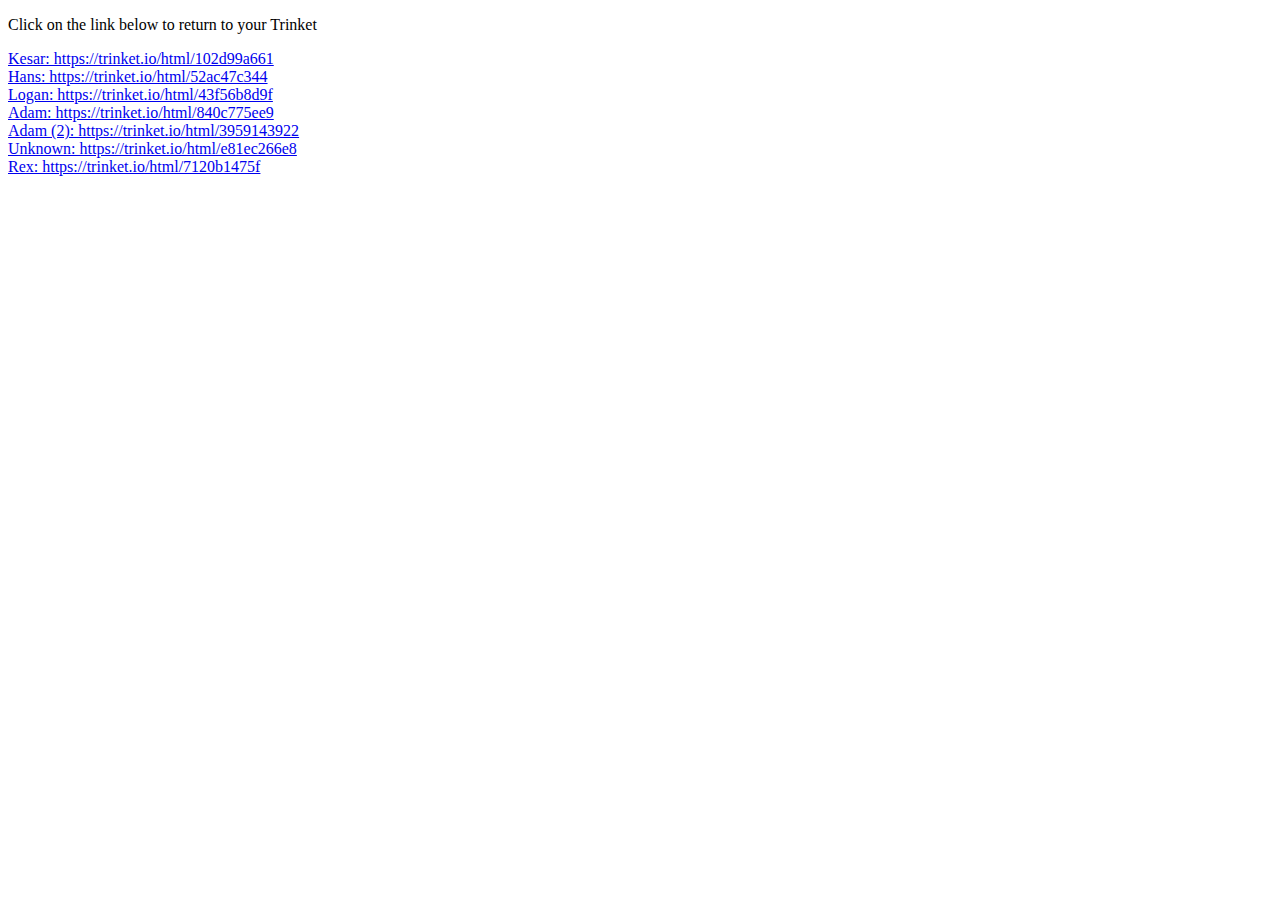
<file: html/index.html>
<!DOCTYPE html>
<html>
  <head>
    <title>HTML Projects</title>
  </head>
  <body>
    <p>Click on the link below to return to your Trinket</p>    
    <a href="https://trinket.io/html/102d99a661">Kesar: https://trinket.io/html/102d99a661</a><br/>
    <a href="https://trinket.io/html/52ac47c344">Hans: https://trinket.io/html/52ac47c344</a><br/>
    <a href="https://trinket.io/html/43f56b8d9f">Logan: https://trinket.io/html/43f56b8d9f</a><br/>
    <a href="https://trinket.io/html/840c775ee9">Adam: https://trinket.io/html/840c775ee9</a><br/>
    <a href="https://trinket.io/html/3959143922">Adam (2): https://trinket.io/html/3959143922</a><br/>
    <a href="https://trinket.io/html/e81ec266e8">Unknown: https://trinket.io/html/e81ec266e8</a><br/>
    <a href="https://trinket.io/html/7120b1475f">Rex: https://trinket.io/html/7120b1475f</a><br/>
  </body>
</html>
</file>
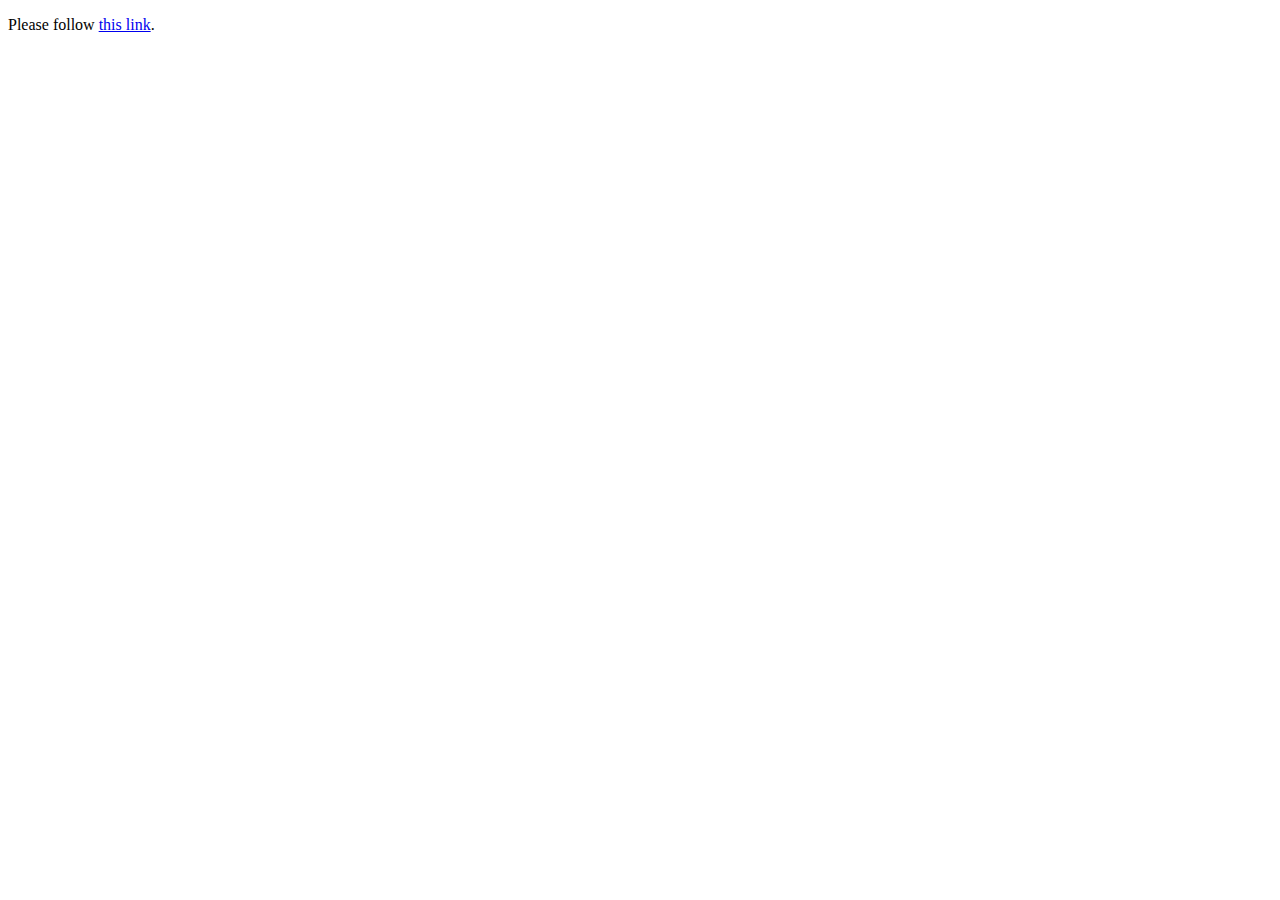
<file: java/index.html>
<!DOCTYPE html>
<html>
  <head>
    <meta http-equiv="refresh" content="1; url='https://trinket.io/java/6ec490e280'" />
  </head>
  <body>
    <p>Please follow <a href="https://trinket.io/java/6ec490e280">this link</a>.</p>
  </body>
</html>
</file>
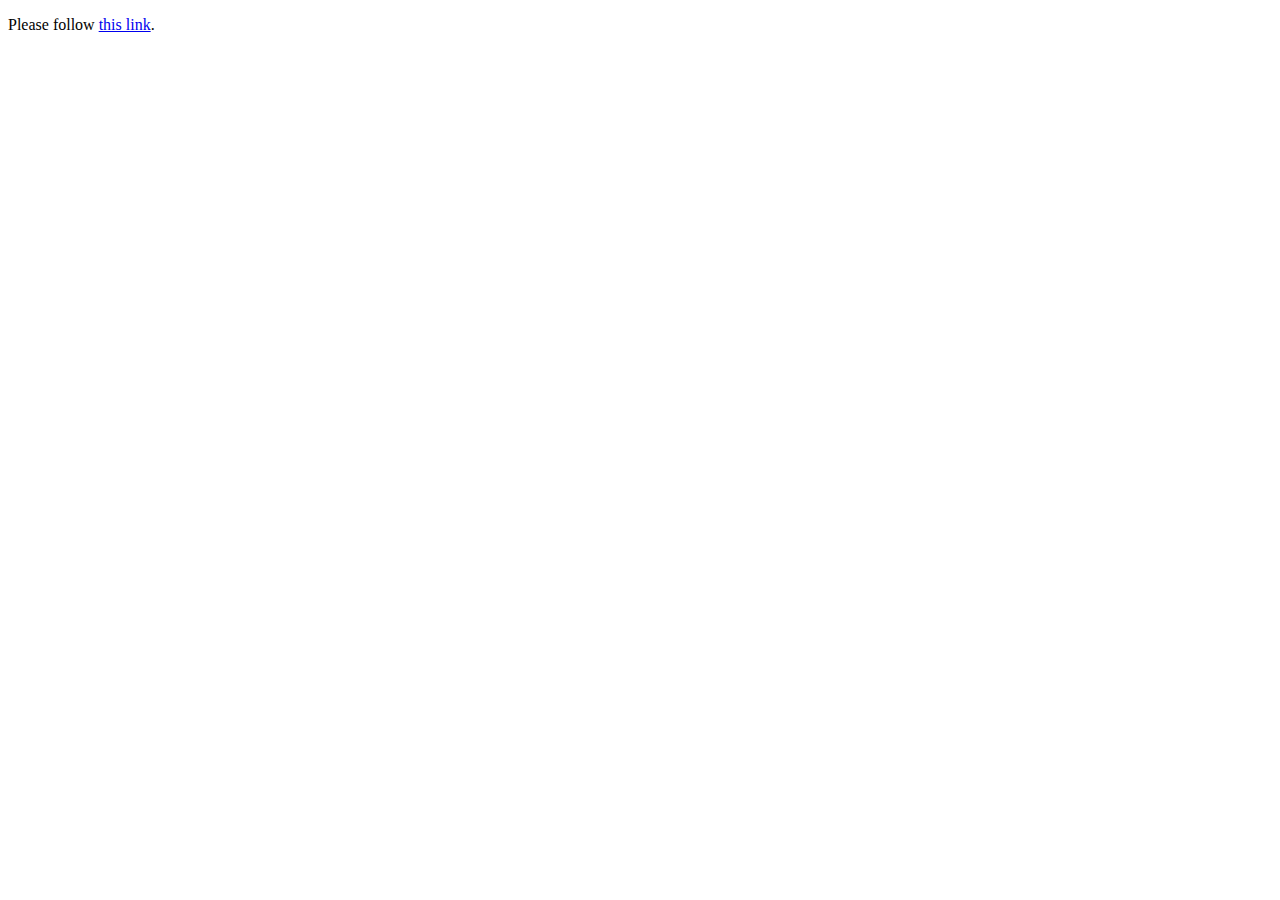
<file: meme/index.html>
<!DOCTYPE html>
<html>
  <head>
    <meta http-equiv="refresh" content="1; url='https://trinket.io/html/c901198405'" />
  </head>
  <body>
    <p>Please follow <a href="https://trinket.io/html/c901198405">this link</a>.</p>
  </body>
</html>
</file>
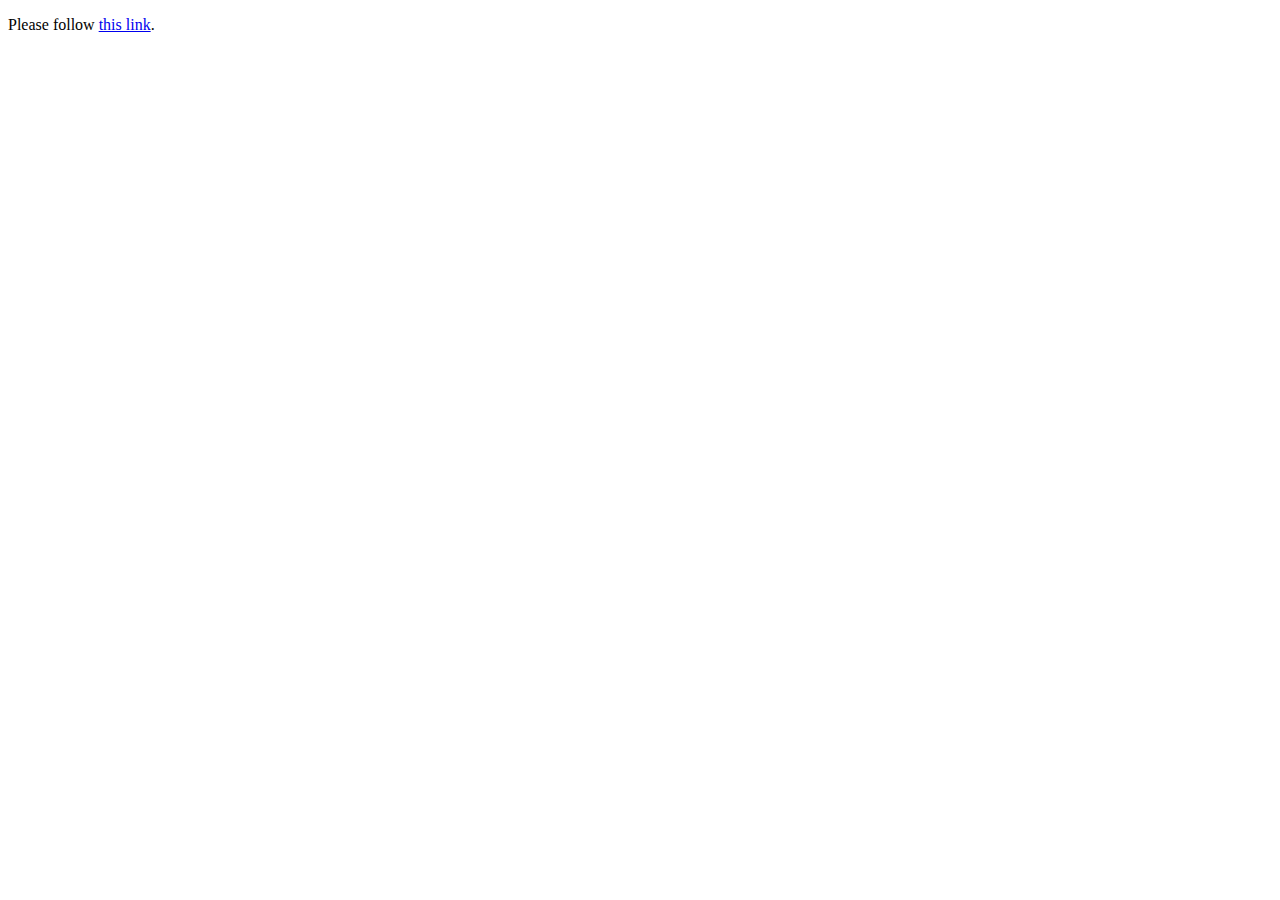
<file: robot-scratch/index.html>
<!DOCTYPE html>
<html>
  <head>
    <meta http-equiv="refresh" content="1; url='https://scratch.mit.edu/projects/905120356'" />
  </head>
  <body>
    <p>Please follow <a href="https://scratch.mit.edu/projects/905120356">this link</a>.</p>
  </body>
</html>
</file>
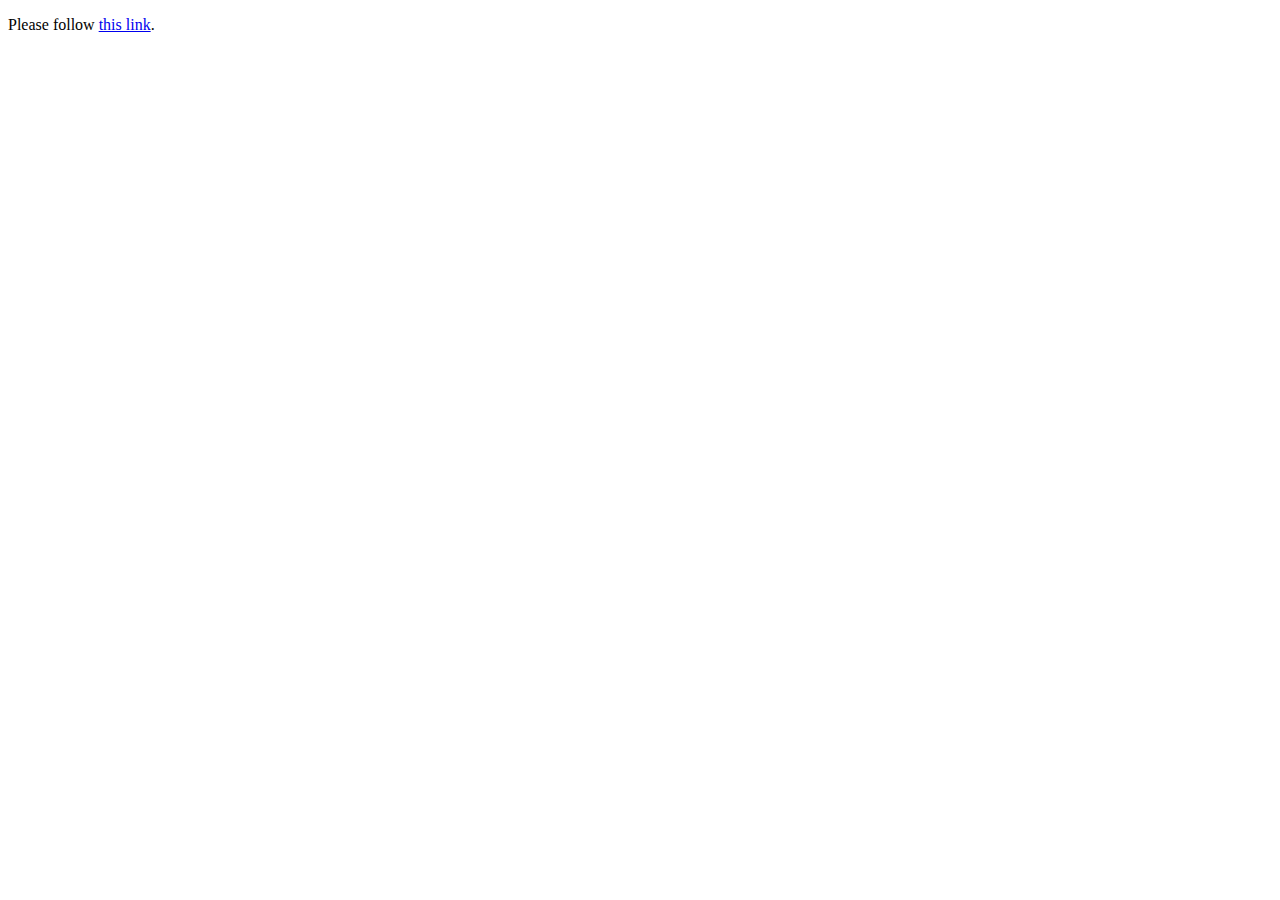
<file: robot-sensor-scratch/index.html>
<!DOCTYPE html>
<html>
  <head>
    <meta http-equiv="refresh" content="1; url='https://scratch.mit.edu/projects/908360944/editor'" />
  </head>
  <body>
    <p>Please follow <a href="https://scratch.mit.edu/projects/908360944/editor">this link</a>.</p>
  </body>
</html>
</file>
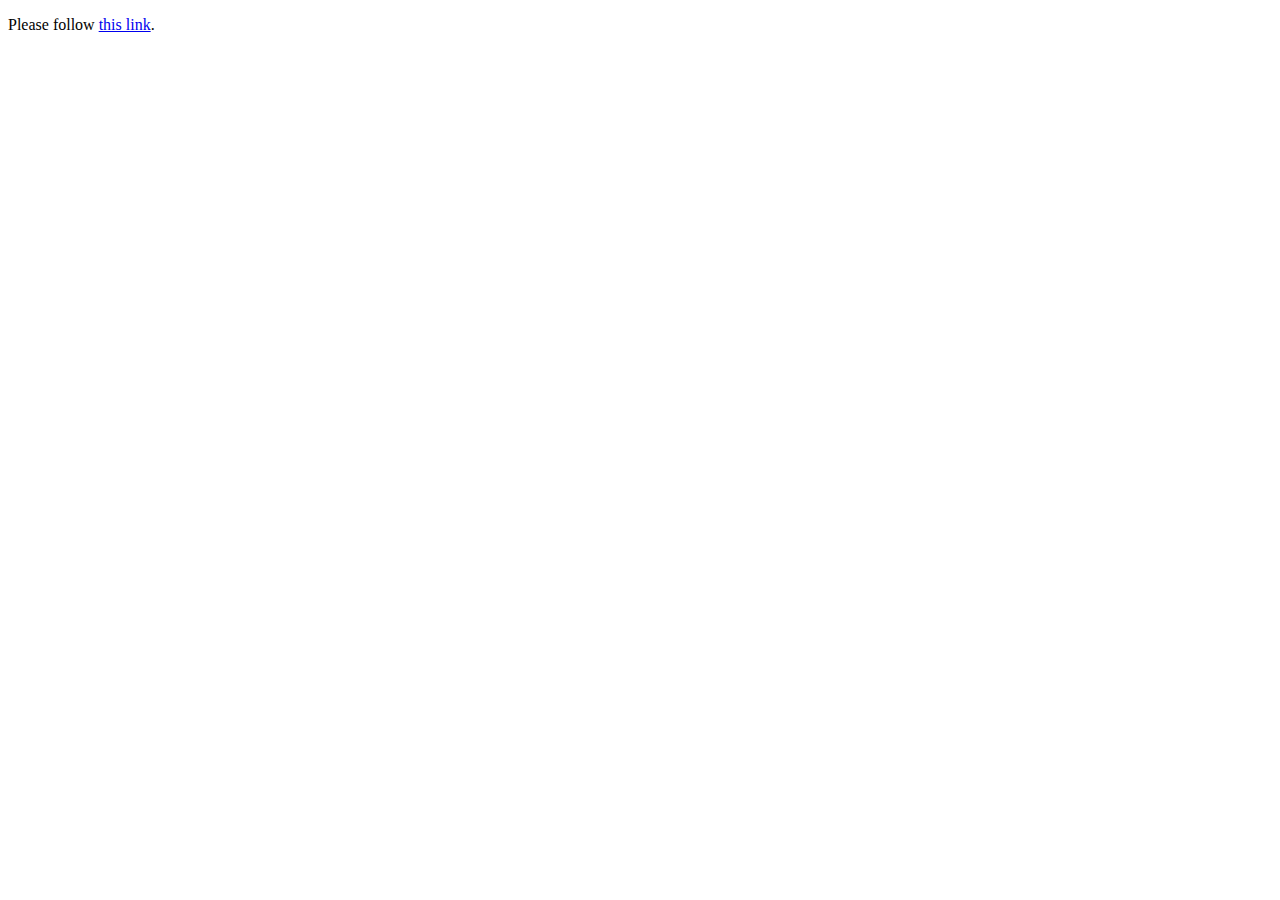
<file: robot-sensor/index.html>
<!DOCTYPE html>
<html>
  <head>
    <meta http-equiv="refresh" content="1; url='https://wokwi.com/projects/378733317373578241'" />
  </head>
  <body>
    <p>Please follow <a href="https://wokwi.com/projects/378733317373578241">this link</a>.</p>
  </body>
</html>
</file>
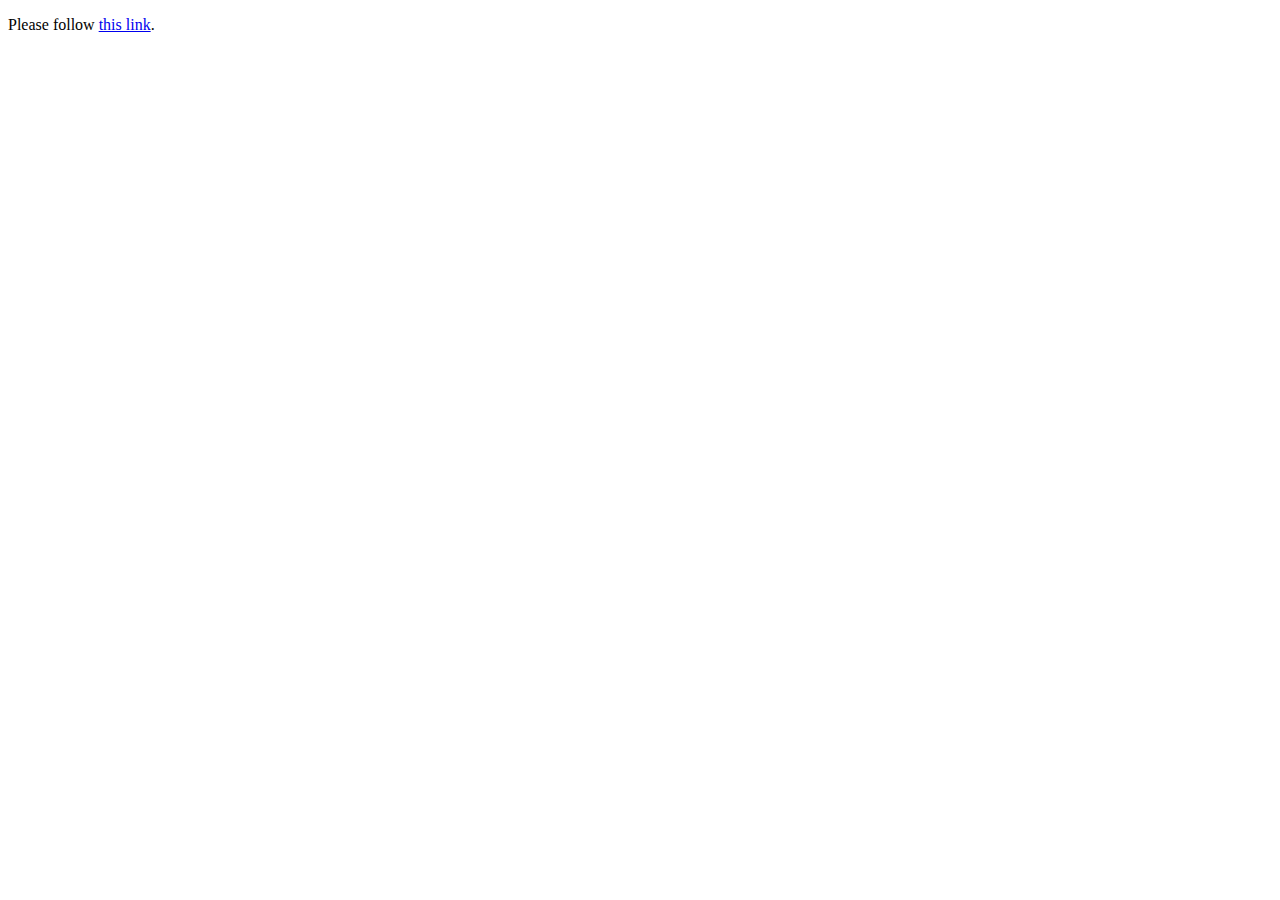
<file: robot/index.html>
<!DOCTYPE html>
<html>
  <head>
    <meta http-equiv="refresh" content="1; url='https://wokwi.com/projects/376241121291857921'" />
  </head>
  <body>
    <p>Please follow <a href="https://wokwi.com/projects/376241121291857921">this link</a>.</p>
  </body>
</html>
</file>
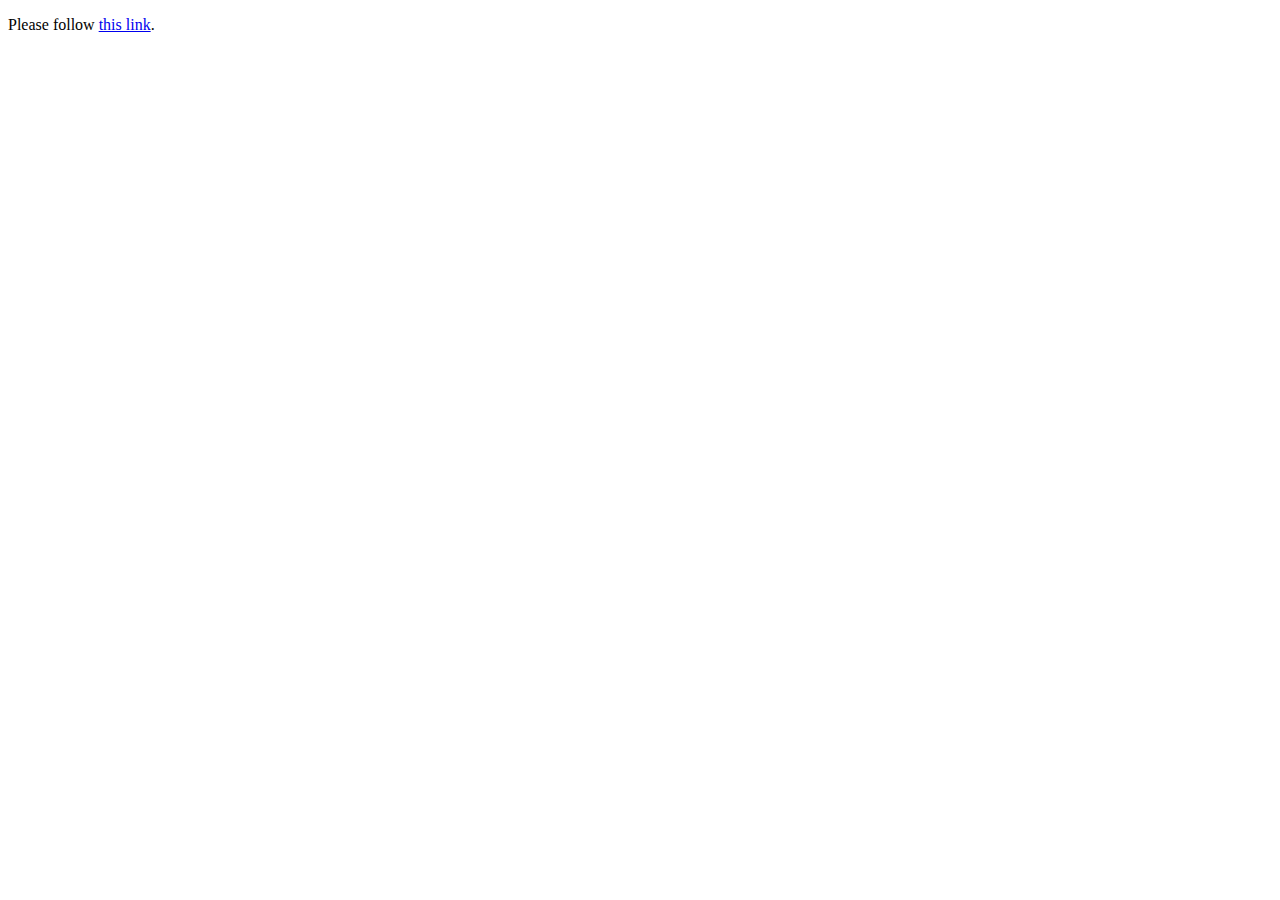
<file: tt-solution/index.html>
<!DOCTYPE html>
<html>
  <head>
    <meta http-equiv="refresh" content="1; url='https://trinket.io/python/08e940c6fc'" />
  </head>
  <body>
    <p>Please follow <a href="https://trinket.io/python/08e940c6fc">this link</a>.</p>
  </body>
</html>
</file>
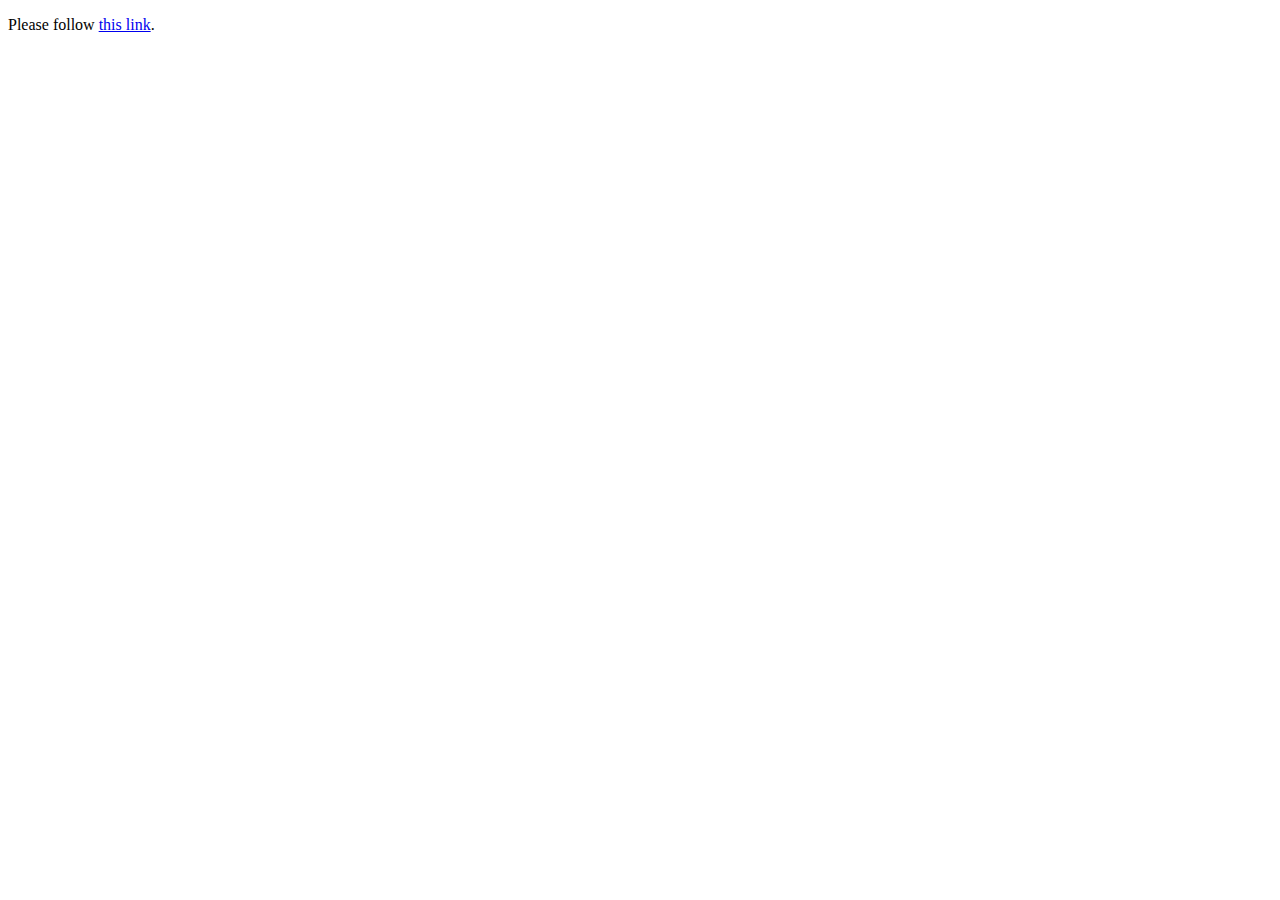
<file: tt/index.html>
<!DOCTYPE html>
<html>
  <head>
    <meta http-equiv="refresh" content="1; url='https://trinket.io/python/f19c88c26a'" />
  </head>
  <body>
    <p>Please follow <a href="https://trinket.io/python/f19c88c26a">this link</a>.</p>
  </body>
</html>
</file>
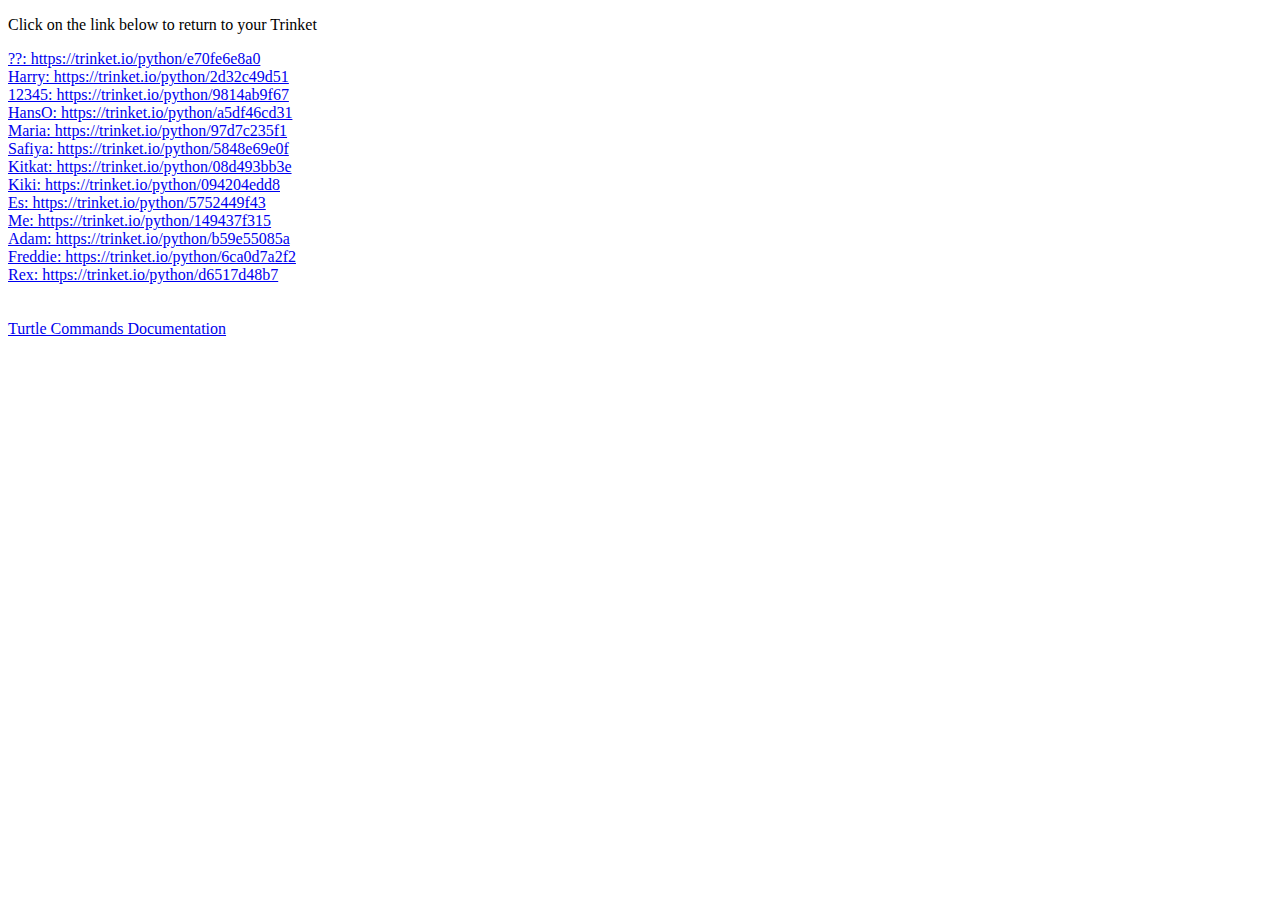
<file: turtle/index.html>
<!DOCTYPE html>
<html>
  <head>
    <title>Python Turtles</title>
  </head>
  <body>
    <p>Click on the link below to return to your Trinket</p>    
    <a href="https://trinket.io/python/e70fe6e8a0">??: https://trinket.io/python/e70fe6e8a0</a><br/>
    <a href="https://trinket.io/python/2d32c49d51">Harry: https://trinket.io/python/2d32c49d51</a><br/>
    <a href="https://trinket.io/python/9814ab9f67">12345: https://trinket.io/python/9814ab9f67</a><br/>
    <a href="https://trinket.io/python/a5df46cd31">HansO: https://trinket.io/python/a5df46cd31</a><br/>
    <a href="https://trinket.io/python/97d7c235f1">Maria: https://trinket.io/python/97d7c235f1</a><br/>
    <a href="https://trinket.io/python/5848e69e0f">Safiya: https://trinket.io/python/5848e69e0f</a><br/>
    <a href="https://trinket.io/python/08d493bb3e">Kitkat: https://trinket.io/python/08d493bb3e</a><br/>
    <a href="https://trinket.io/python/094204edd8">Kiki: https://trinket.io/python/094204edd8</a><br/>
    <a href="https://trinket.io/python/5752449f43">Es: https://trinket.io/python/5752449f43</a><br/>
    <a href="https://trinket.io/python/149437f315">Me: https://trinket.io/python/149437f315</a><br/>
    <a href="https://trinket.io/python/b59e55085a">Adam: https://trinket.io/python/b59e55085a</a><br/>
    <a href="https://trinket.io/python/6ca0d7a2f2">Freddie: https://trinket.io/python/6ca0d7a2f2</a><br/>
    <a href="https://trinket.io/python/d6517d48b7">Rex: https://trinket.io/python/d6517d48b7</a><br/>
    <br/><br/>
    <a href="https://docs.python.org/3/library/turtle.html">Turtle Commands Documentation</a>
  </body>
</html>
</file>
